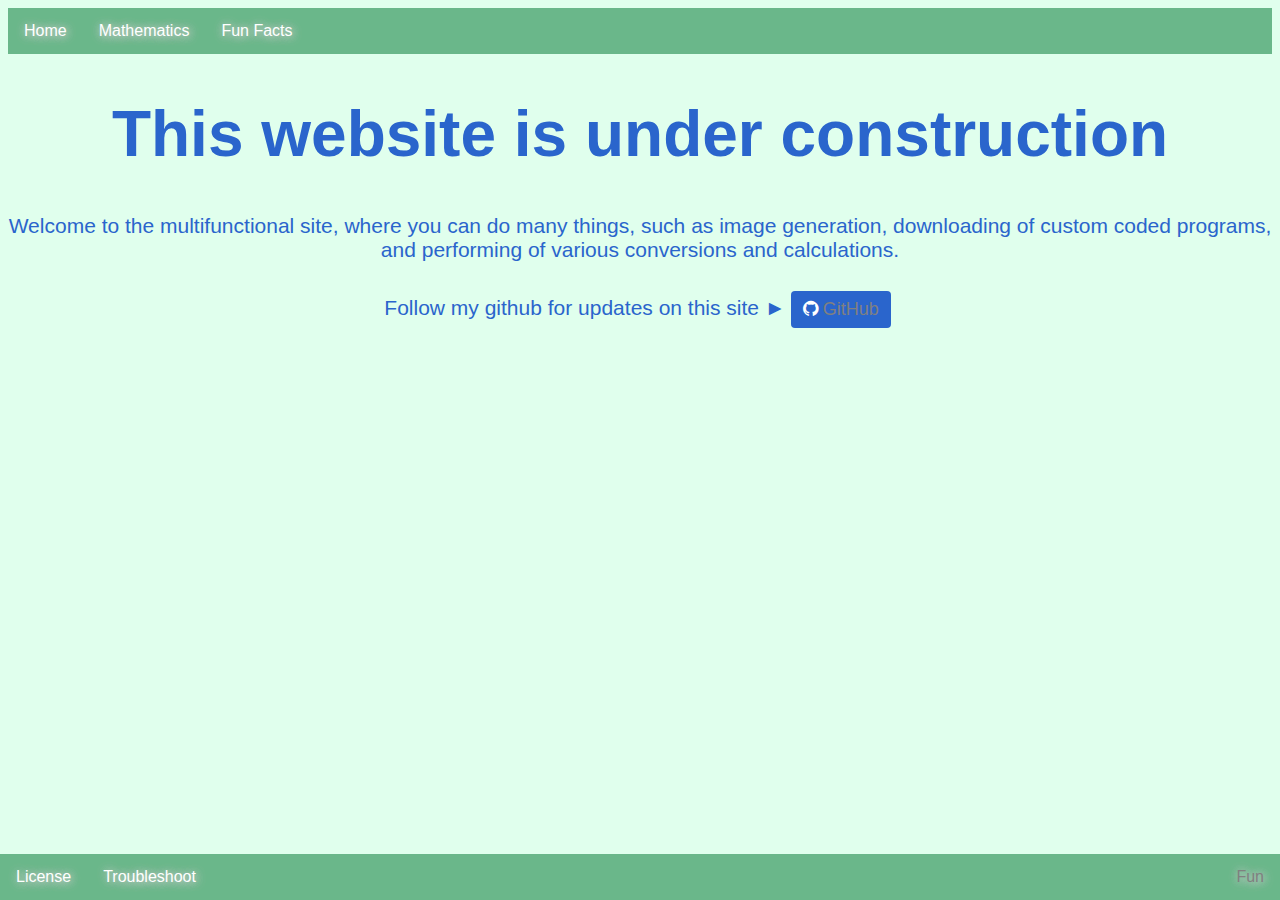
<file: Main/index.html>
<!DOCTYPE html>
<html>
<head>
	<title>Homepage</title>
	<!-- Attach CSS Stylesheet -->
	<link rel="stylesheet" href="style.css">
	<!-- Attach time function (js) -->
	<script src="time.js"></script>
	<!-- Attach FontAwesome icons -->
	<link rel="stylesheet" href="https://cdnjs.cloudflare.com/ajax/libs/font-awesome/4.7.0/css/font-awesome.min.css">
</head>
<body class="bg-lightGreen fg-darkBlue">
	<div class="alignCenter">
		<ul>
			<li><a href="index.html">Home</a></li>
			<li class="dropdown">
				<a href="javascript:void(0)" class="dropbtn">Mathematics</a>
				<div class="dropdown-content">
					<a href="algebra.html">Algebra</a>
					<a href="ktm.html">Kilometres to Miles</a>
					<a href="hts.html">Hours to Seconds</a>
					<a href="ptkg.html">Pounds to Kilograms</a>
					<a href="eoo.html">Even or Odd</a>
					<a href="calculator.html">Calculator</a>
				</div>
			</li>
            <li><a href="facts.html">Fun Facts</a></li>
			<li style="float: right;"><a id="time"></a></li>
		</ul>
		<div class="animate-fade">
			<h1 class="mainHeading animate-top">This website is under construction</h1>
			<p>
				Welcome to the multifunctional site, where you can do many things, such as image generation, downloading of custom coded programs, and performing of various conversions and calculations.
				<br />
				<br />
				<!-- style="background-color: #000033;" : For GitHub button if animate is not nice -->
				Follow my github for updates on this site &#9658;<button class="button animate-black-white"><i class="fa fa-github" aria-hidden="true"></i><a href="https://github.com/Frontear/multifunctionalSite" class="animate-black-white">&nbsp;GitHub</a></button>
			</p>
		</div>
	</div>
	<footer>
		<ul>
			<li><a href="license.html">License</a></li>
			<li><a href="troubleshoot.html">Troubleshoot</a></li>
			<li style="float: right;"><a href="debug.html" style="color: gray;" onclick="return false;">Fun</a></li>
		</ul>
	</footer>
</body>
</html>
</file>
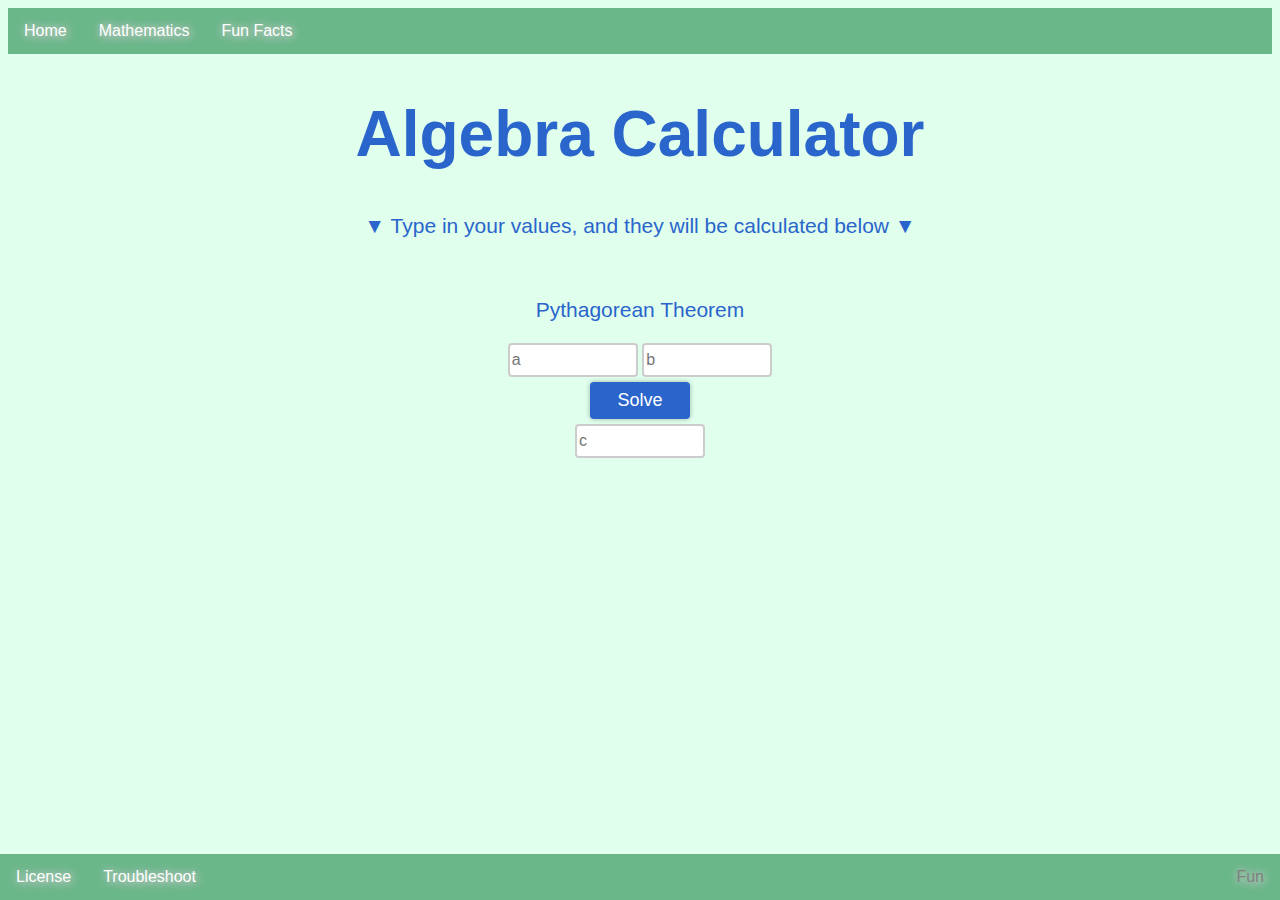
<file: Main/algebra.html>
﻿<!DOCTYPE html>
<html>
<head>
	<title>Algebra Calculator</title>
	<!-- Attach CSS Stylesheet -->
	<link rel="stylesheet" href="style.css">
	<!-- Attach time function (js) -->
	<script src="time.js"></script>
</head>
<body class="bg-lightGreen fg-darkBlue ">
	<div class="alignCenter">
		<ul>
			<li><a href="index.html">Home</a></li>
			<li class="dropdown">
				<a href="javascript:void(0)" class="dropbtn">Mathematics</a>
				<div class="dropdown-content">
					<a href="algebra.html">Algebra</a>
					<a href="ktm.html">Kilometres to Miles</a>
					<a href="hts.html">Hours to Seconds</a>
					<a href="ptkg.html">Pounds to Kilograms</a>
					<a href="eoo.html">Even or Odd</a>
					<a href="calculator.html">Calculator</a>
				</div>
			</li>
            <li><a href="facts.html">Fun Facts</a></li>
			<li style="float: right;"><a id="time"></a></li>
		</ul>
		<div class="animate-fade">
			<h1 class="mainHeading">Algebra Calculator</h1>
			<p class="animate-bobbing">&#9660; Type in your values, and they will be calculated below &#9660;</p>
			<br />
			<!-- Begin the pythagorean theorem -->
			<p>Pythagorean Theorem</p>
			<input type="text" placeholder="a" id="pythaA">
			<input type="text" placeholder="b" id="pythaB">
			<br />
			<button class="button button-shadow animate-top" id="solve" onclick="beginCalc()">Solve</button>
			<br />
			<input type="text" placeholder="c" id="pythaC">
		</div>
	</div>
	<footer>
		<ul>
			<li><a href="license.html">License</a></li>
			<li><a href="troubleshoot.html">Troubleshoot</a></li>
			<li style="float: right;"><a href="debug.html" style="color: gray;" onclick="return false;">Fun</a></li>
		</ul>
	</footer>
</body>
</html>
<script>
	// Ugly and inefficient script, todo: find a better way to do this
	var calcA = document.getElementById("pythaA");
	var calcB = document.getElementById("pythaB");
	var calcC = document.getElementById("pythaC");

	function beginCalc() {
		var a = parseFloat(calcA.value);
		var b = parseFloat(calcB.value);
		var c = parseFloat(calcC.value);

		//Useful only for when B is being calculated
		var BbiggerValue = Math.max((b * b), (c * c));
		var BsmallerValue = Math.min((b * b), (c * c));

		//Useful only for when A is being calculated
		var AbiggerValue = Math.max((a * a), (c * c));
		var AsmallerValue = Math.min((a * a), (c * c));

		if (isNaN(a) && isNaN(b) && isNaN(c)) {
			alert("Sorry, you need values to calculate");

		} else if (!isNaN(a) && !isNaN(b) && !isNaN(c)) {
			alert("You cannot calculate with 3 values");

		} else if (isNaN(a) && !isNaN(b) && !isNaN(c)) {
			// User wishes to calculate for A
			var Acalc = BbiggerValue - BsmallerValue;

			calcA.value = Math.sqrt(Acalc);
			calcB.value = Math.sqrt(BsmallerValue);
			calcC.value = Math.sqrt(BbiggerValue);

		} else if (!isNaN(a) && !isNaN(b) && isNaN(c)) {
			// User wishes to calculate for C
			var Ccalc = (a * a) + (b * b);

			calcC.value = Math.sqrt(Ccalc);
		} else if (!isNaN(a) && isNaN(b) && !isNaN(c)) {
			// User wishes to calculate for B
			var Bcalc = AbiggerValue - AsmallerValue;

			calcB.value = Math.sqrt(Bcalc);
			calcA.value = Math.sqrt(AsmallerValue);
			calcC.value = Math.sqrt(AbiggerValue);
		} else {
		    // Weirdly necessary for some browsers, this should never actually excecute
		    location.reload(true); // Refresh the browser, something went wrong on your end
		}
	}
</script>
</file>
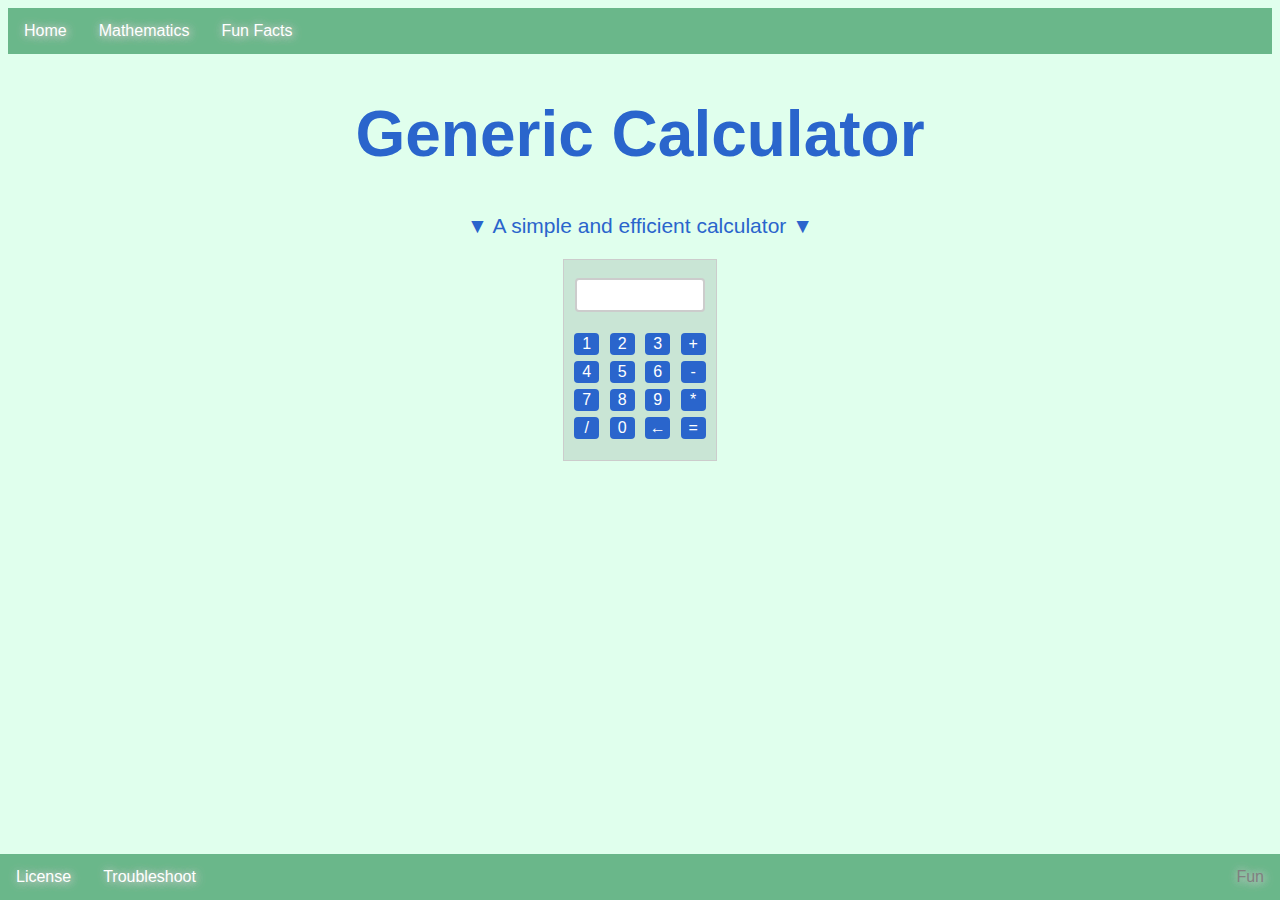
<file: Main/calculator.html>
<!DOCTYPE html>
<html>
<head>
	<title>Calculator</title>
	<!-- Attach CSS Stylesheet -->
	<link rel="stylesheet" href="style.css">
	<!-- Attach time function (js) -->
	<script src="time.js"></script>
</head>
<body class="bg-lightGreen fg-darkBlue ">
	<div class="alignCenter">
		<ul>
			<li><a href="index.html">Home</a></li>
			<li class="dropdown">
				<a href="javascript:void(0)" class="dropbtn">Mathematics</a>
				<div class="dropdown-content">
					<a href="algebra.html">Algebra</a>
					<a href="ktm.html">Kilometres to Miles</a>
					<a href="hts.html">Hours to Seconds</a>
					<a href="ptkg.html">Pounds to Kilograms</a>
					<a href="eoo.html">Even or Odd</a>
					<a href="calculator.html">Calculator</a>
				</div>
			</li>
            <li><a href="facts.html">Fun Facts</a></li>
			<li style="float: right;"><a id="time"></a></li>
		</ul>
		<div class="animate-fade alignCenter">
			<h1 class="mainHeading">Generic Calculator</h1>
			<p class="animate-bobbing">&#9660; A simple and efficient calculator &#9660;</p>
			<!-- todo: work on userinput calculation and scientific calculator-->
			<form name="calculator" class="border">
				<br />
				<input type="text" name="ans" value="" disabled>
				<br />
				<br />
				<input class="button-calculator" type="button" value="1" onClick="document.calculator.ans.value+='1'">
				<input class="button-calculator" type="button" value="2" onClick="document.calculator.ans.value+='2'">
				<input class="button-calculator" type="button" value="3" onClick="document.calculator.ans.value+='3'">
				<input class="button-calculator" type="button" value="+" onClick="document.calculator.ans.value+='+'">
				<br />
				<input class="button-calculator" type="button" value="4" onClick="document.calculator.ans.value+='4'">
				<input class="button-calculator" type="button" value="5" onClick="document.calculator.ans.value+='5'">
				<input class="button-calculator" type="button" value="6" onClick="document.calculator.ans.value+='6'">
				<input class="button-calculator" type="button" value="-" onClick="document.calculator.ans.value+='-'">
				<br />
				<input class="button-calculator" type="button" value="7" onClick="document.calculator.ans.value+='7'">
				<input class="button-calculator" type="button" value="8" onClick="document.calculator.ans.value+='8'">
				<input class="button-calculator" type="button" value="9" onClick="document.calculator.ans.value+='9'">
				<input class="button-calculator" type="button" value="*" onClick="document.calculator.ans.value+='*'">
				<br />
				<input class="button-calculator" type="button" value="/" onClick="document.calculator.ans.value+='/'">
				<input class="button-calculator" type="button" value="0" onClick="document.calculator.ans.value+='0'">
				<input class="button-calculator" type="reset" value="&larr;">
				<input class="button-calculator" type="button" value="=" onClick="document.calculator.ans.value=eval(document.calculator.ans.value)">
				<br />
				<br />
			</form>
		</div>
	</div>
	<footer>
		<ul>
			<li><a href="license.html">License</a></li>
			<li><a href="troubleshoot.html">Troubleshoot</a></li>
			<li style="float: right;"><a href="debug.html" style="color: gray;" onclick="return false;">Fun</a></li>
		</ul>
	</footer>
</body>
</html>
</file>
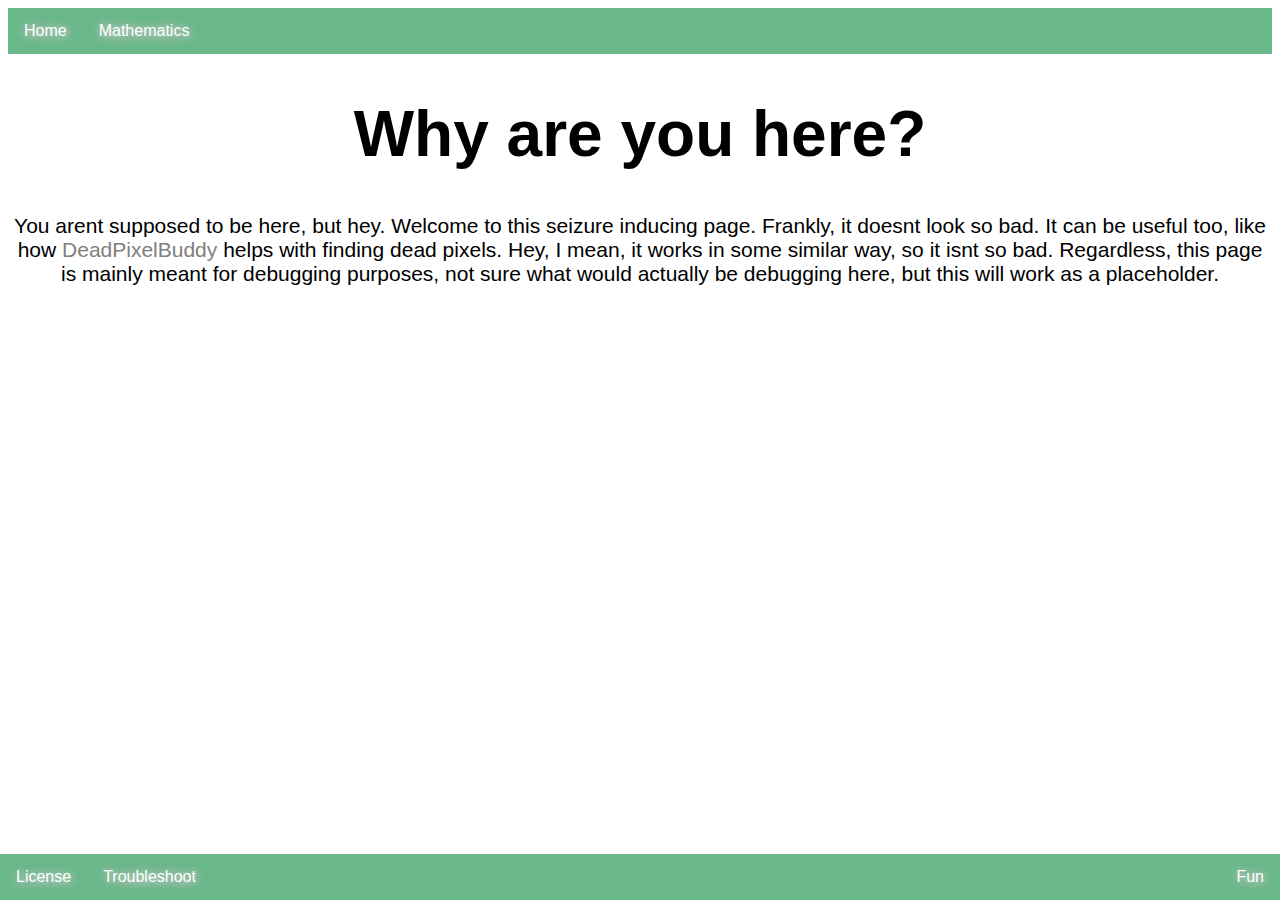
<file: Main/debug.html>
﻿<!DOCTYPE html>
<html>
<head>
	<title>Development Page</title>
	<!-- Attach CSS Stylesheet -->
	<link rel="stylesheet" href="style.css">
	<!-- Attach time function (js) -->
	<script src="time.js"></script>
	<!-- Attach FontAwesome icons -->
	<link rel="stylesheet" href="https://cdnjs.cloudflare.com/ajax/libs/font-awesome/4.7.0/css/font-awesome.min.css">
</head>
<body class="rainbow">
	<div class="alignCenter">
		<ul>
			<li><a href="index.html">Home</a></li>
			<li class="dropdown">
				<a href="javascript:void(0)" class="dropbtn">Mathematics</a>
				<div class="dropdown-content">
					<a href="algebra.html">Algebra</a>
					<a href="ktm.html">Kilometres to Miles</a>
					<a href="hts.html">Hours to Seconds</a>
					<a href="ptkg.html">Pounds to Kilograms</a>
					<a href="eoo.html">Even or Odd</a>
					<a href="calculator.html">Calculator</a>
				</div>
			</li>
			<li style="float: right;"><a id="time"></a></li>
		</ul>
		<div class="animate-fade">
			<h1 class="mainHeading animate-top">Why are you here?</h1>
			<p>
				You arent supposed to be here, but hey. Welcome to this seizure inducing page. Frankly, it doesnt look so bad. It can be useful too, like how <a href="http://www.deadpixelbuddy.com/" class="rainbow">DeadPixelBuddy</a> helps with finding dead pixels. Hey, I mean, it works in some similar way, so it isnt so bad. Regardless, this page is mainly meant for debugging purposes, not sure what would actually be debugging here, but this will work as a placeholder.
				<br />
				<br />
			</p>
		</div>
	</div>
	<footer>
		<ul class="rainbow">
			<li><a href="license.html" class="rainbow">License</a></li>
			<li><a href="troubleshoot.html" class="rainbow">Troubleshoot</a></li>
			<li style="float: right;"><a href="debug.html">Fun</a></li>
		</ul>
	</footer>
</body>
</html>
</file>
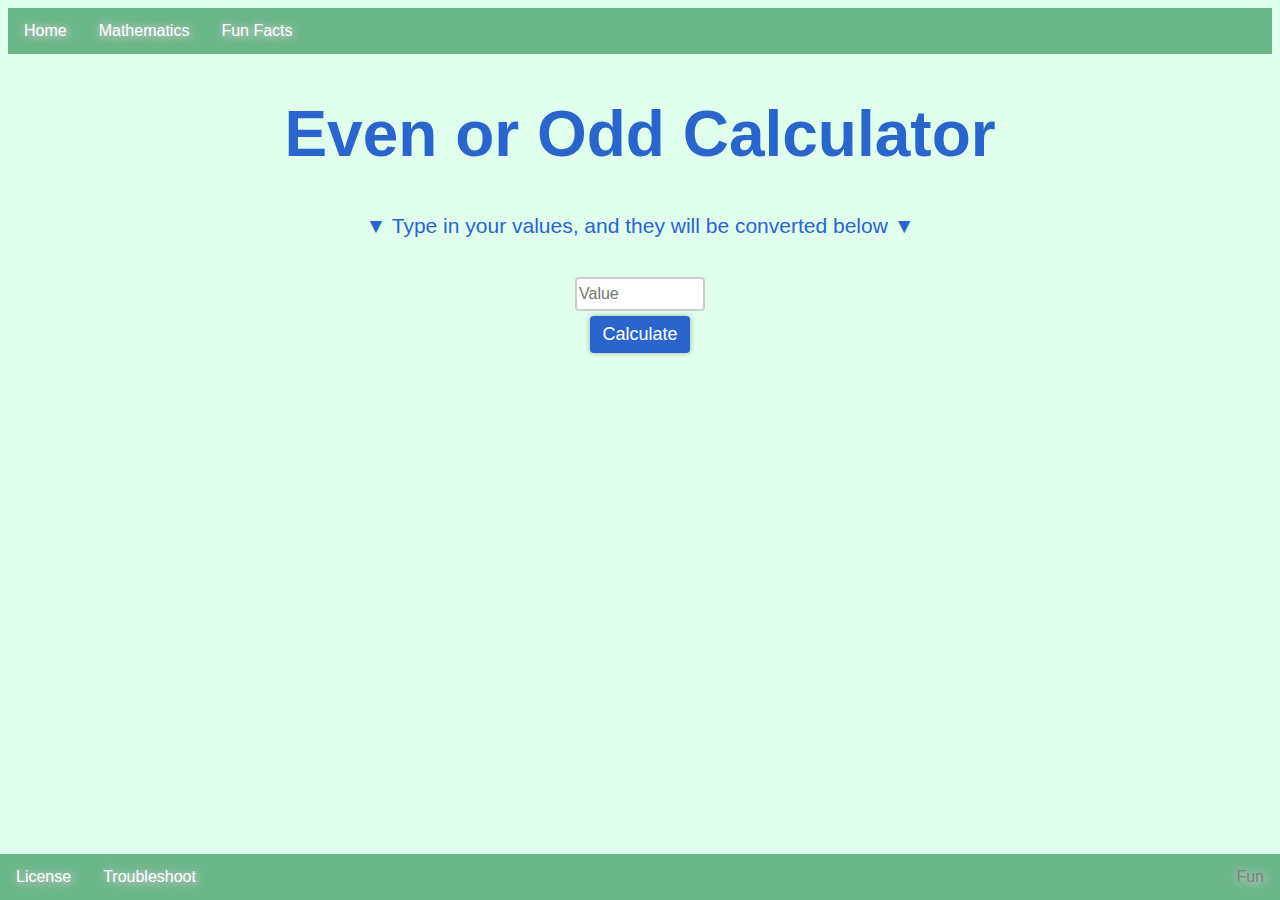
<file: Main/eoo.html>
﻿<!DOCTYPE html>
<html>
<head>
	<title>Even or Odd Calculator</title>
	<!-- Attach CSS Stylesheet -->
	<link rel="stylesheet" href="style.css">
	<!-- Attach time function (js) -->
	<script src="time.js"></script>
</head>
<body class="bg-lightGreen fg-darkBlue ">
	<div class="alignCenter">
		<ul>
			<li><a href="index.html">Home</a></li>
			<li class="dropdown">
				<a href="javascript:void(0)" class="dropbtn">Mathematics</a>
				<div class="dropdown-content">
					<a href="algebra.html">Algebra</a>
					<a href="ktm.html">Kilometres to Miles</a>
					<a href="hts.html">Hours to Seconds</a>
					<a href="ptkg.html">Pounds to Kilograms</a>
					<a href="eoo.html">Even or Odd</a>
					<a href="calculator.html">Calculator</a>
				</div>
			</li>
            <li><a href="facts.html">Fun Facts</a></li>
			<li style="float: right;"><a id="time"></a></li>
		</ul>
		<div class="animate-fade">
			<h1 class="mainHeading">Even or Odd Calculator</h1>
			<p class="animate-bobbing">&#9660; Type in your values, and they will be converted below &#9660;</p>
			<br />
			<input type="text" placeholder="Value" id="value">
			<br />
			<button class="button button-shadow animate-top" id="convert" onclick="calc()">Calculate</button>
			<p id="result"></p>
		</div>
	</div>
	<footer>
		<ul>
			<li><a href="license.html">License</a></li>
			<li><a href="troubleshoot.html">Troubleshoot</a></li>
			<li style="float: right;"><a href="debug.html" style="color: gray;" onclick="return false;">Fun</a></li>
		</ul>
	</footer>
</body>
</html>
<script>
	//General variables
	var val = document.getElementById("value");

	function calc() {
		var firstValue = parseFloat(val.value); // Parse it, or read it as a float
		if (isNaN(firstValue)) { // If the parsed value is NaN (Not a Number)
			alert("The hours is not a valid number");
		} else if (val.value % 2 == 0) { // If dividing the value by 2 yields a remainder of 0
			document.getElementById("result").innerHTML = "The value " + val.value + " is even!";
		} else if (val.value % 2 != 0) {
		    document.getElementById("result").innerHTML = "The value " + val.value + " is odd!";
		} else {
		    // Weirdly necessary for some browsers, this should never actually excecute
		    location.reload(true); // Refresh the browser, something went wrong on your end
		}
	}
</script>
</file>
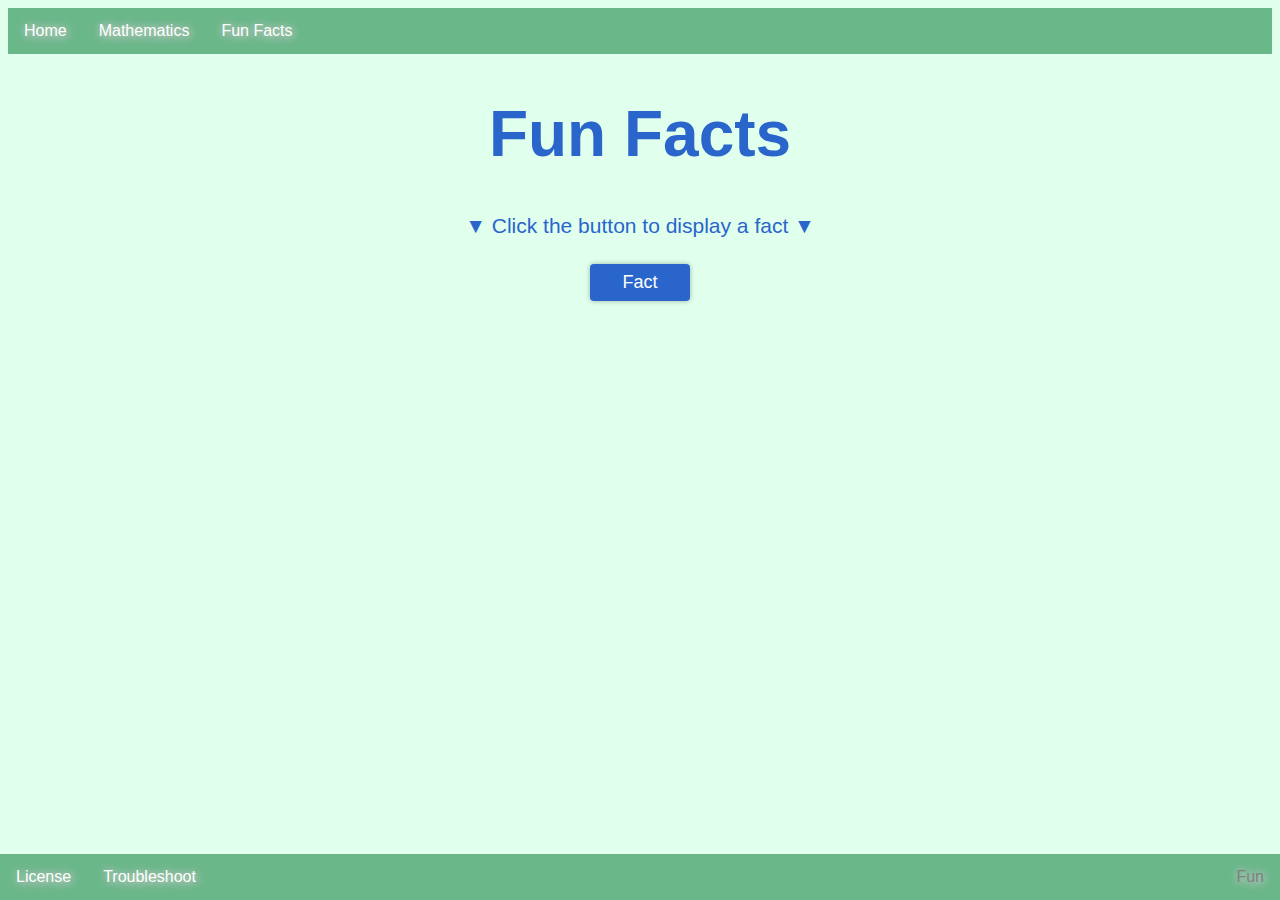
<file: Main/facts.html>
﻿<!DOCTYPE html>
<html>
<head>
    <title>Fun Facts</title>
    <!-- Attach CSS Stylesheet -->
    <link rel="stylesheet" href="style.css">
    <!-- Attach time function (js) -->
    <script src="time.js"></script>
</head>
<body class="bg-lightGreen fg-darkBlue">
    <div class="alignCenter">
        <ul>
			<li><a href="index.html">Home</a></li>
			<li class="dropdown">
				<a href="javascript:void(0)" class="dropbtn">Mathematics</a>
				<div class="dropdown-content">
					<a href="algebra.html">Algebra</a>
					<a href="ktm.html">Kilometres to Miles</a>
					<a href="hts.html">Hours to Seconds</a>
					<a href="ptkg.html">Pounds to Kilograms</a>
					<a href="eoo.html">Even or Odd</a>
					<a href="calculator.html">Calculator</a>
				</div>
			</li>
            <li><a href="facts.html">Fun Facts</a></li>
			<li style="float: right;"><a id="time"></a></li>
		</ul>
        <div class="animate-fade">
            <h1 class="mainHeading animate-top"><a href="https://www.thefactsite.com/2011/07/top-100-random-funny-facts.html" style="color: #2A65CC" title="Link to original source">Fun Facts</a></h1>
            <p class="animate-fade animate-bobbing" id="fact">&#9660; Click the button to display a fact &#9660;</p>
            <button class="button button-shadow" onclick="displayFact()">Fact</button>
        </div>
    </div>
    <footer>
        <ul>
            <li><a href="license.html">License</a></li>
            <li><a href="troubleshoot.html">Troubleshoot</a></li>
            <li style="float: right;"><a href="debug.html" style="color: gray;" onclick="return false;">Fun</a></li>
        </ul>
    </footer>
</body>
</html>
<script>
    // Original facts from : 
    var theFact = document.getElementById("fact");
    
    // Calculates a random number, and returns the binded fact
    function displayFact() {
        var random = Math.floor(Math.random() * 50);
        if (random == 0) {
            theFact.innerHTML = "In the UK, it is illegal to eat mince pies on Christmas Day!";
            theFact.className = "animate-bobbing";
        } else if (random == 1) {
            theFact.innerHTML = "Pteronophobia is the fear of being tickled by feathers!";
            theFact.className = "animate-bobbing";
        } else if (random == 2) {
            theFact.innerHTML = "When hippos are upset, their sweat turns red.";
            theFact.className = "animate-bobbing";
        } else if (random == 3) {
            theFact.innerHTML = "A flock of crows is known as a murder.";
            theFact.className = "animate-bobbing";
        } else if (random == 4) {
            theFact.innerHTML = "“Facebook Addiction Disorder” is a mental disorder identified by Psychologists.";
            theFact.className = "animate-bobbing";
        } else if (random == 5) {
            theFact.innerHTML = "The average woman uses her height in lipstick every 5 years.";
            theFact.className = "animate-bobbing";
        } else if (random == 6) {
            theFact.innerHTML = "Cherophobia is the fear of fun.";
            theFact.className = "animate-bobbing";
        } else if (random == 7) {
            theFact.innerHTML = "Human saliva has a boiling point three times that of regular water.";
            theFact.className = "animate-bobbing";
        } else if (random == 8) {
            theFact.innerHTML = "Billy goats urinate on their own heads to smell more attractive to females.";
            theFact.className = "animate-bobbing";
        } else if (random == 9) {
            theFact.innerHTML = "King Henry VIII slept with a gigantic axe beside him.";
            theFact.className = "animate-bobbing";
        } else if (random == 10) {
            theFact.innerHTML = "An eagle can kill a young deer and fly away with it.";
            theFact.className = "animate-bobbing";
        } else if (random == 11) {
            theFact.innerHTML = "Heart attacks are more likely to happen on a Monday.";
            theFact.className = "animate-bobbing";
        } else if (random == 12) {
            theFact.innerHTML = "There is a species of spider called the Hobo Spider.";
            theFact.className = "animate-bobbing";
        } else if (random == 13) {
            theFact.innerHTML = "A toaster uses almost half as much energy as a full-sized oven.";
            theFact.className = "animate-bobbing";
        } else if (random == 14) {
            theFact.innerHTML = "You cannot snore and dream at the same time.";
            theFact.className = "animate-bobbing";
        } else if (random == 15) {
            theFact.innerHTML = "The following can be read forward and backwards: Do geese see God?";
            theFact.className = "animate-bobbing";
        } else if (random == 16) {
            theFact.innerHTML = "A baby octopus is about the size of a flea when it is born.";
            theFact.className = "animate-bobbing";
        } else if (random == 17) {
            theFact.innerHTML = "In Uganda, 50% of the population is under 15 years of age.";
            theFact.className = "animate-bobbing";
        } else if (random == 18) {
            theFact.innerHTML = "Arab women can initiate a divorce if their husbands don’t pour coffee for them.";
            theFact.className = "animate-bobbing";
        } else if (random == 19) {
            theFact.innerHTML = "Recycling one glass jar saves enough energy to watch TV for 3 hours.";
            theFact.className = "animate-bobbing";
        } else if (random == 20) {
            theFact.innerHTML = "Catfish are the only animals that naturally have an odd number of whiskers.";
            theFact.className = "animate-bobbing";
        } else if (random == 21) {
            theFact.innerHTML = "Facebook, Skype and Twitter are all banned in China.";
            theFact.className = "animate-bobbing";
        } else if (random == 22) {
            theFact.innerHTML = "95% of people text things they could never say in person.";
            theFact.className = "animate-bobbing";
        } else if (random == 23) {
            theFact.innerHTML = "The Titanic was the first ship to use the SOS signal.";
            theFact.className = "animate-bobbing";
        } else if (random == 24) {
            theFact.innerHTML = "About 8,000 Americans are injured by musical instruments each year.";
            theFact.className = "animate-bobbing";
        } else if (random == 25) {
            theFact.innerHTML = "The French language has seventeen different words for ‘surrender’.";
            theFact.className = "animate-bobbing";
        } else if (random == 26) {
            theFact.innerHTML = "Nearly three percent of the ice in Antarctic glaciers is penguin urine.";
            theFact.className = "animate-bobbing";
        } else if (random == 27) {
            theFact.innerHTML = "Bob Dylan’s real name is Robert Zimmerman.";
            theFact.className = "animate-bobbing";
        } else if (random == 28) {
            theFact.innerHTML = "Sea otters hold hands when they sleep so they don’t drift away from each other.";
            theFact.className = "animate-bobbing";
        } else if (random == 29) {
            theFact.innerHTML = "A small child could swim through the veins of a blue whale.";
            theFact.className = "animate-bobbing";
        } else if (random == 30) {
            theFact.innerHTML = "Hewlett-Packard’s name was decided in a coin toss.";
            theFact.className = "animate-bobbing";
        } else if (random == 31) {
            theFact.innerHTML = "The total number of steps in the Eiffel Tower are 1665.";
            theFact.className = "animate-bobbing";
        } else if (random == 32) {
            theFact.innerHTML = "An arctophile is a person who collects, or is very fond of teddy bears.";
            theFact.className = "animate-bobbing";
        } else if (random == 33) {
            theFact.innerHTML = "Pirates wore earrings because they believed it improved their eyesight.";
            theFact.className = "animate-bobbing";
        } else if (random == 34) {
            theFact.innerHTML = "The Twitter bird actually has a name – Larry.";
            theFact.className = "animate-bobbing";
        } else if (random == 35) {
            theFact.innerHTML = "Octopuses have four pairs of arms.";
            theFact.className = "animate-bobbing";
        } else if (random == 36) {
            theFact.innerHTML = "In England, in the 1880’s, “Pants” was considered a dirty word.";
            theFact.className = "animate-bobbing";
        } else if (random == 37) {
            theFact.innerHTML = "It snowed in the Sahara desert for 30 minutes on the 18th February 1979.";
            theFact.className = "animate-bobbing";
        } else if (random == 38) {
            theFact.innerHTML = "If you leave everything to the last minute… it will only take a minute.";
            theFact.className = "animate-bobbing";
        } else if (random == 39) {
            theFact.innerHTML = "The first alarm clock could only ring at 4am.";
            theFact.className = "animate-bobbing";
        } else if (random == 40) {
            theFact.innerHTML = "Panphobia is the fear of everything… which is a pretty unlucky phobia to have.";
            theFact.className = "animate-bobbing";
        } else if (random == 41) {
            theFact.innerHTML = "A company in Taiwan makes dinnerware out of wheat, so you can eat your plate!";
            theFact.className = "animate-bobbing";
        } else if (random == 42) {
            theFact.innerHTML = "The Bible is the most shoplifted book in the world.";
            theFact.className = "animate-bobbing";
        } else if (random == 43) {
            theFact.innerHTML = "Marco Hort has the world record for fitting 264 straws in his mouth at once!";
            theFact.className = "animate-bobbing";
        } else if (random == 44) {
            theFact.innerHTML = "Mel Blanc – the voice of Bugs Bunny – was allergic to carrots.";
            theFact.className = "animate-bobbing";
        } else if (random == 45) {
            theFact.innerHTML = "California has issued 6 drivers licenses to people named Jesus Christ.";
            theFact.className = "animate-bobbing";
        } else if (random == 46) {
            theFact.innerHTML = "According to Genesis 1:20-22 the chicken came before the egg.";
            theFact.className = "animate-bobbing";
        } else if (random == 47) {
            theFact.innerHTML = "The inventor of the Waffle Iron did not like waffles.";
            theFact.className = "animate-bobbing";
        } else if (random == 48) {
            theFact.innerHTML = "George W. Bush was once a cheerleader.";
            theFact.className = "animate-bobbing";
        } else if (random == 49) {
            theFact.innerHTML = "Mewtwo is a clone of the Pokémon Mew, yet it comes before Mew in the Pokédex.";
            theFact.className = "animate-bobbing";
        } else if (random == 50) {
            theFact.innerHTML = "Kleenex tissues were originally used as filters in gas masks.";
            theFact.className = "animate-bobbing";
        } else if (random < 0 || random > 50) {
            // Calculation went wrong somewhere, force refresh
            location.reload(true);
        }
    }
</script>
</file>
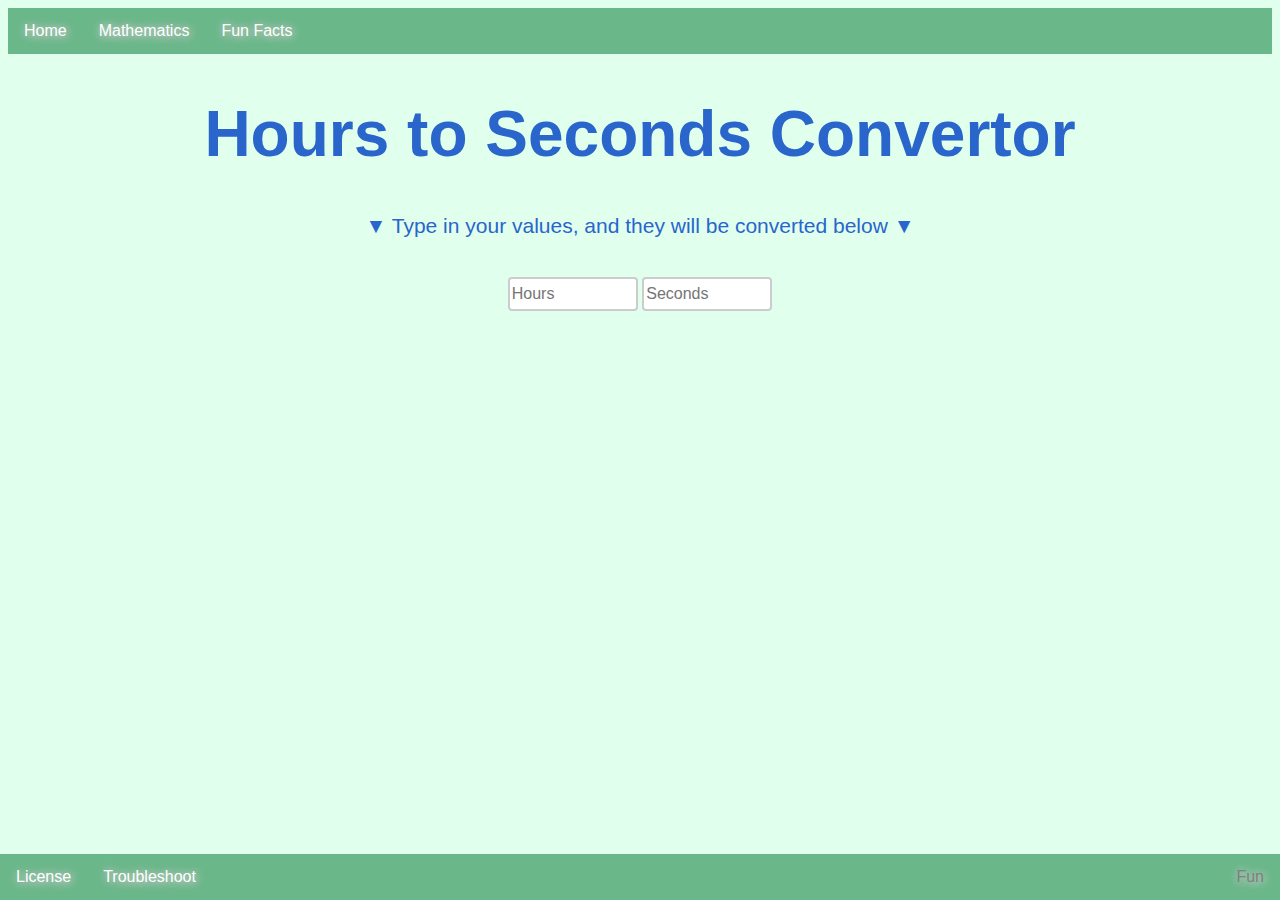
<file: Main/hts.html>
<!DOCTYPE html>
<html>
<head>
	<title>Hours to Second convertor</title>
	<!-- Attach CSS Stylesheet -->
	<link rel="stylesheet" href="style.css">
	<!-- Attach time function (js) -->
	<script src="time.js"></script>
</head>
<body class="bg-lightGreen fg-darkBlue ">
	<div class="alignCenter">
		<ul>
			<li><a href="index.html">Home</a></li>
			<li class="dropdown">
				<a href="javascript:void(0)" class="dropbtn">Mathematics</a>
				<div class="dropdown-content">
					<a href="algebra.html">Algebra</a>
					<a href="ktm.html">Kilometres to Miles</a>
					<a href="hts.html">Hours to Seconds</a>
					<a href="ptkg.html">Pounds to Kilograms</a>
					<a href="eoo.html">Even or Odd</a>
					<a href="calculator.html">Calculator</a>
				</div>
			</li>
            <li><a href="facts.html">Fun Facts</a></li>
			<li style="float: right;"><a id="time"></a></li>
		</ul>
		<div class="animate-fade">
			<h1 class="mainHeading">Hours to Seconds Convertor</h1>
			<p class="animate-bobbing">&#9660; Type in your values, and they will be converted below &#9660;</p>
			<br />
			<input type="text" placeholder="Hours" id="hours" oninput="convert(this.value)">
			<input type="text" placeholder="Seconds" id="seconds" oninput="revert(this.value)">
		</div>
	</div>
	<footer>
		<ul>
			<li><a href="license.html">License</a></li>
			<li><a href="troubleshoot.html">Troubleshoot</a></li>
			<li style="float: right;"><a href="debug.html" style="color: gray;" onclick="return false;">Fun</a></li>
		</ul>
	</footer>
</body>
</html>
<script>
	function convert(val) {
		document.getElementById("seconds").value = val * (60 * 60);
	}

	function revert(val) {
		document.getElementById("hours").value = val / (60 * 60);
	}
</script>
</file>
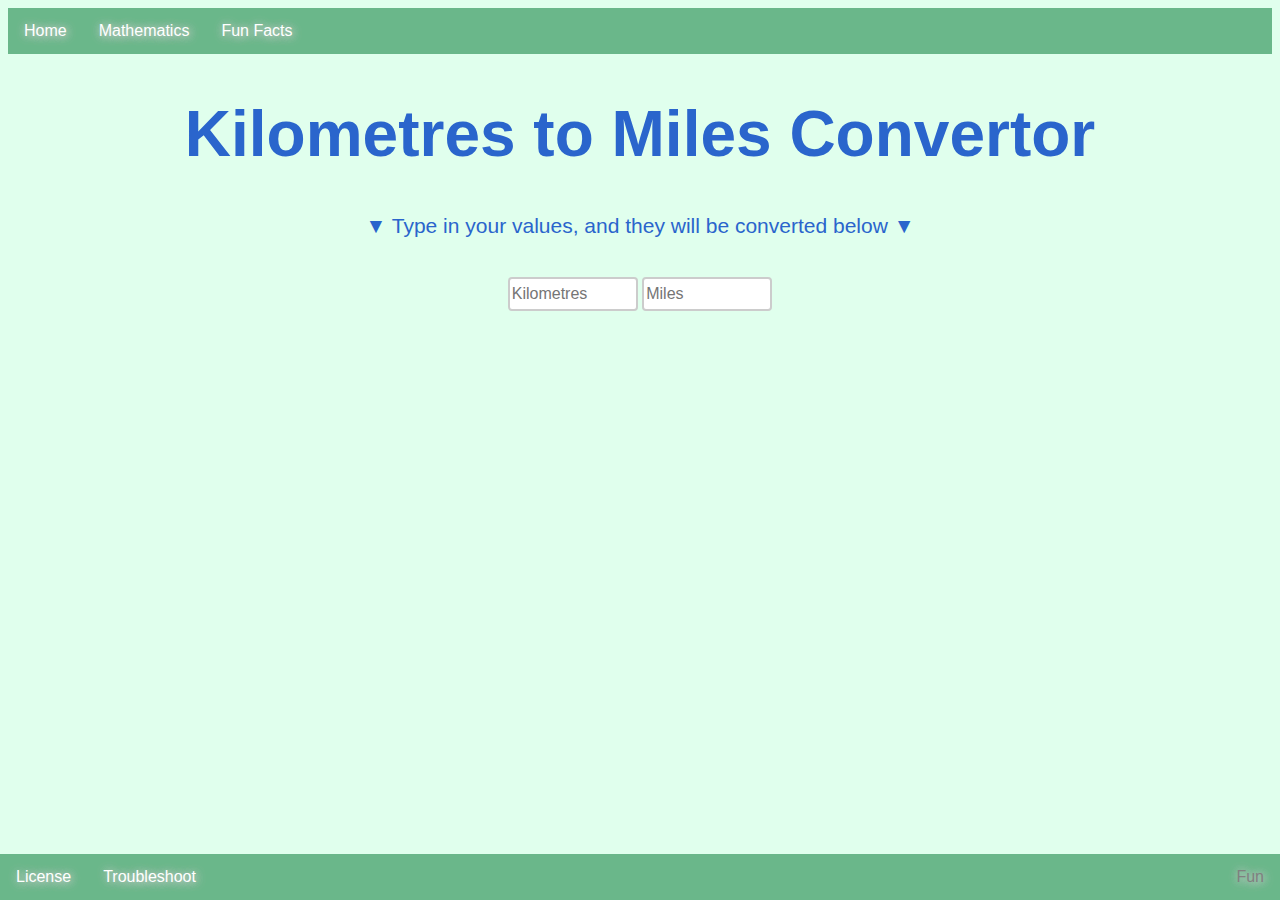
<file: Main/ktm.html>
<!DOCTYPE html>
<html>
<head>
	<title>Kilometres to Seconds convertor</title>
	<!-- Attach CSS Stylesheet -->
	<link rel="stylesheet" href="style.css">
	<!-- Attach time function (js) -->
	<script src="time.js"></script>
</head>
<body class="bg-lightGreen fg-darkBlue ">
	<div class="alignCenter">
		<ul>
			<li><a href="index.html">Home</a></li>
			<li class="dropdown">
				<a href="javascript:void(0)" class="dropbtn">Mathematics</a>
				<div class="dropdown-content">
					<a href="algebra.html">Algebra</a>
					<a href="ktm.html">Kilometres to Miles</a>
					<a href="hts.html">Hours to Seconds</a>
					<a href="ptkg.html">Pounds to Kilograms</a>
					<a href="eoo.html">Even or Odd</a>
					<a href="calculator.html">Calculator</a>
				</div>
			</li>
            <li><a href="facts.html">Fun Facts</a></li>
			<li style="float: right;"><a id="time"></a></li>
		</ul>
		<div class="animate-fade">
			<h1 class="mainHeading">Kilometres to Miles Convertor</h1>
			<p class="animate-bobbing">&#9660; Type in your values, and they will be converted below &#9660;</p>
			<br />
			<input type="text" placeholder="Kilometres" id="kilometres" oninput="convertKM(this.value)">
			<input type="text" placeholder="Miles" id="miles" oninput="convertM(this.value)">
		</div>
	</div>
	<footer>
		<ul>
			<li><a href="license.html">License</a></li>
			<li><a href="troubleshoot.html">Troubleshoot</a></li>
			<li style="float: right;"><a href="debug.html" style="color: gray;" onclick="return false;">Fun</a></li>
		</ul>
	</footer>
</body>
</html>
<script>
    function convertKM(val) {
        document.getElementById("miles").value = (val * 0.621).toFixed(3);
    }

    function convertM(val) {
        document.getElementById("kilometres").value = (val / 0.621).toFixed(3);
    }
</script>
</file>
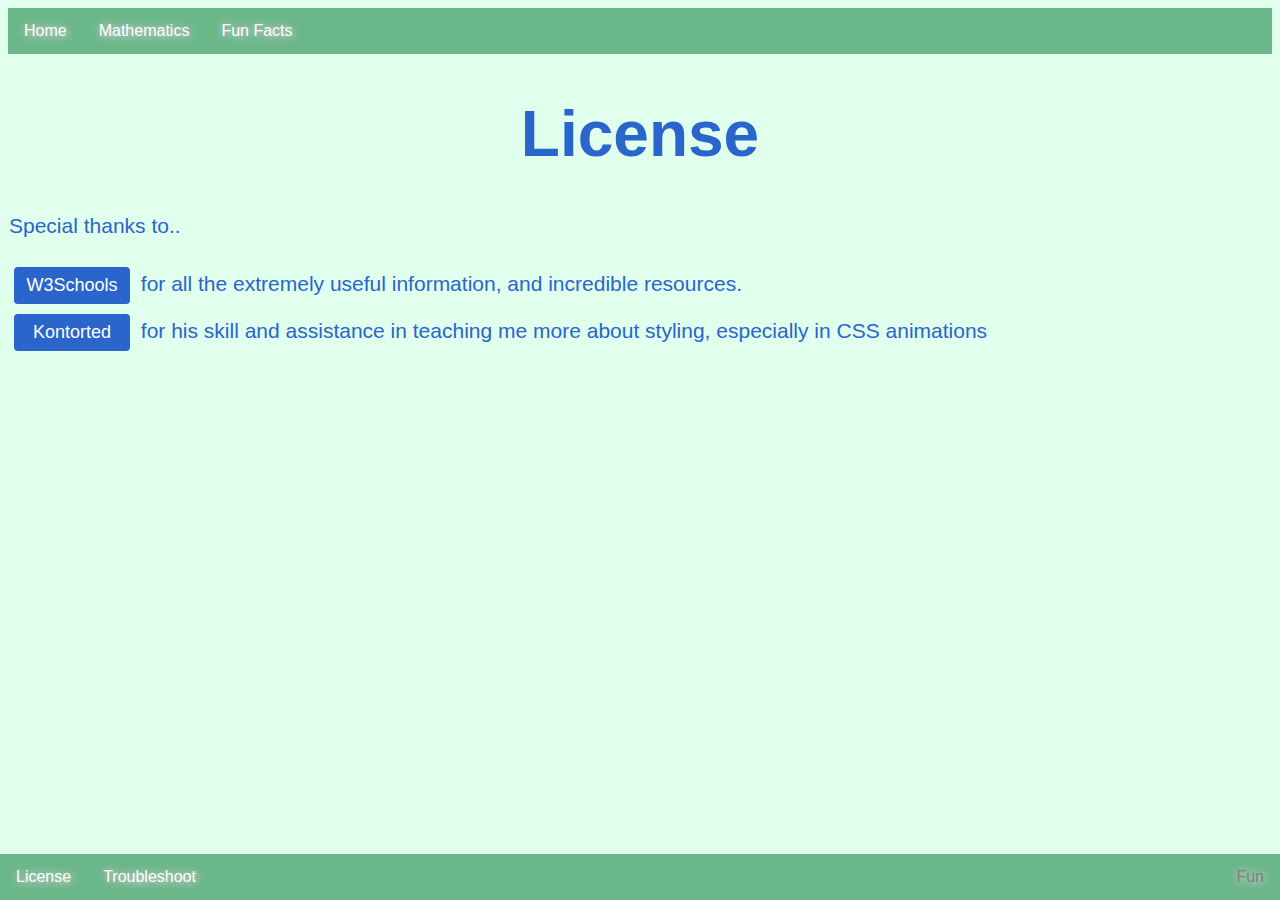
<file: Main/license.html>
<!DOCTYPE html>
<html>
<head>
	<title>License</title>
	<!-- Attach CSS Stylesheet -->
	<link rel="stylesheet" href="style.css">
	<!-- Attach time function (js) -->
	<script src="time.js"></script>
</head>
<body class="bg-lightGreen fg-darkBlue">
	<div class="alignCenter">
		<ul>
			<li><a href="index.html">Home</a></li>
			<li class="dropdown">
				<a href="javascript:void(0)" class="dropbtn">Mathematics</a>
				<div class="dropdown-content">
					<a href="algebra.html">Algebra</a>
					<a href="ktm.html">Kilometres to Miles</a>
					<a href="hts.html">Hours to Seconds</a>
					<a href="ptkg.html">Pounds to Kilograms</a>
					<a href="eoo.html">Even or Odd</a>
					<a href="calculator.html">Calculator</a>
				</div>
			</li>
            <li><a href="facts.html">Fun Facts</a></li>
			<li style="float: right;"><a id="time"></a></li>
		</ul>
		<div class="animate-fade">
			<h1 class="mainHeading animate-fade">License</h1>
			<p style="text-align: left; margin: 1px;">
				Special thanks to..
				<br />
				<br />
				<a href="https://w3schools.com" class="button rainbow">W3Schools</a>
				for all the extremely useful information, and incredible resources.
				<br />
				<a href="https://github.com/kontorted" class="button rainbow">Kontorted</a>
				for his skill and assistance in teaching me more about styling, especially in CSS animations
			</p>
		</div>
	</div>
	<footer>
		<ul>
			<li><a href="license.html">License</a></li>
			<li><a href="troubleshoot.html">Troubleshoot</a></li>
			<li style="float: right;"><a href="debug.html" style="color: gray;" onclick="return false;">Fun</a></li>
		</ul>
	</footer>
</body>
</html>
</file>
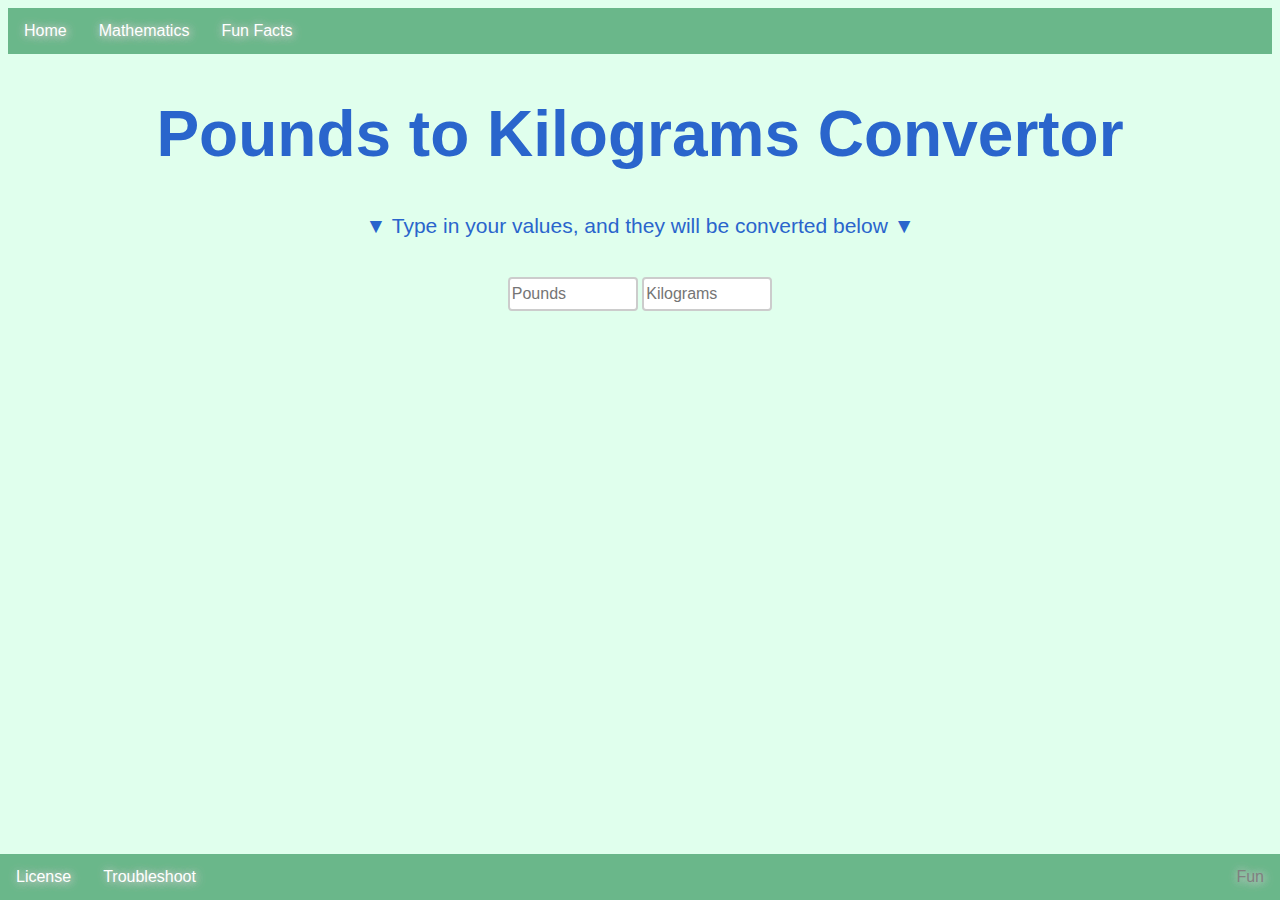
<file: Main/ptkg.html>
﻿<!DOCTYPE html>
<html>
<head>
	<title>Pounds to Kilograms convertor</title>
	<!-- Attach CSS Stylesheet -->
	<link rel="stylesheet" href="style.css">
	<!-- Attach time function (js) -->
	<script src="time.js"></script>
</head>
<body class="bg-lightGreen fg-darkBlue ">
	<div class="alignCenter">
		<ul>
			<li><a href="index.html">Home</a></li>
			<li class="dropdown">
				<a href="javascript:void(0)" class="dropbtn">Mathematics</a>
				<div class="dropdown-content">
					<a href="algebra.html">Algebra</a>
					<a href="ktm.html">Kilometres to Miles</a>
					<a href="hts.html">Hours to Seconds</a>
					<a href="ptkg.html">Pounds to Kilograms</a>
					<a href="eoo.html">Even or Odd</a>
					<a href="calculator.html">Calculator</a>
				</div>
			</li>
            <li><a href="facts.html">Fun Facts</a></li>
			<li style="float: right;"><a id="time"></a></li>
		</ul>
		<div class="animate-fade">
			<h1 class="mainHeading">Pounds to Kilograms Convertor</h1>
			<p class="animate-bobbing">&#9660; Type in your values, and they will be converted below &#9660;</p>
			<br />
			<input type="text" placeholder="Pounds" id="pounds" oninput="convertP(this.value)">
			<input type="text" placeholder="Kilograms" id="kilograms" oninput="convertKG(this.value)">
		</div>
	</div>
	<footer>
		<ul>
			<li><a href="license.html">License</a></li>
			<li><a href="troubleshoot.html">Troubleshoot</a></li>
			<li style="float: right;"><a href="debug.html" style="color: gray;" onclick="return false;">Fun</a></li>
		</ul>
	</footer>
</body>
</html>
<script>
    function convertP(val) {
        document.getElementById("kilograms").value = (val * 0.4536).toFixed(3);
    }

    function convertKG(val) {
        document.getElementById("pounds").value = (val / 0.4536).toFixed(3);
    }
</script>
</file>
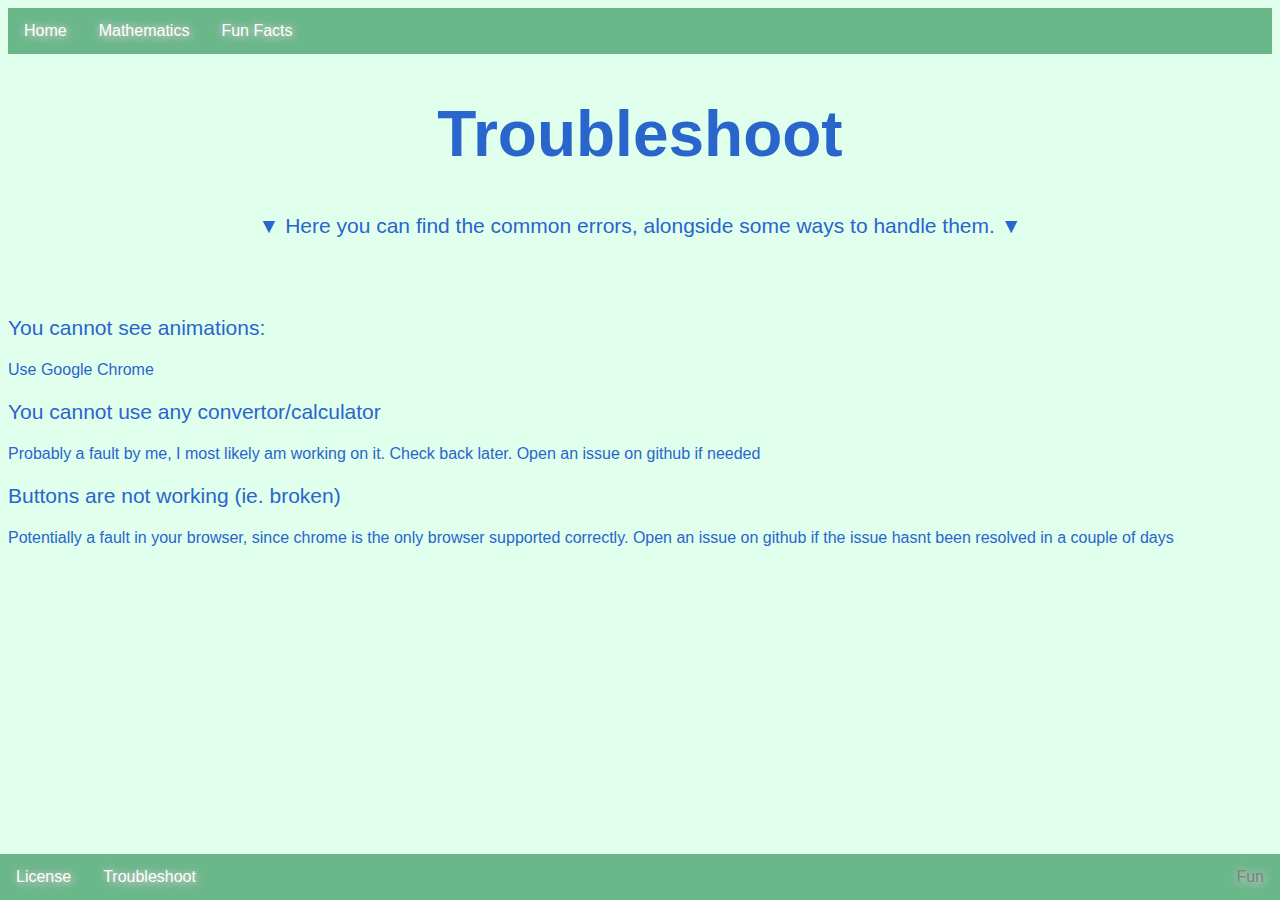
<file: Main/troubleshoot.html>
<!DOCTYPE html>
<html>
<head>
	<title>Troubleshooting Guide</title>
	<!-- Attach CSS Stylesheet -->
	<link rel="stylesheet" href="style.css">
	<!-- Attach time function (js) -->
	<script src="time.js"></script>
	<!-- Attach FontAwesome icons -->
	<link rel="stylesheet" href="https://cdnjs.cloudflare.com/ajax/libs/font-awesome/4.7.0/css/font-awesome.min.css">
</head>
<body class="bg-lightGreen fg-darkBlue">
	<div class="alignCenter">
        <ul>
			<li><a href="index.html">Home</a></li>
			<li class="dropdown">
				<a href="javascript:void(0)" class="dropbtn">Mathematics</a>
				<div class="dropdown-content">
					<a href="algebra.html">Algebra</a>
					<a href="ktm.html">Kilometres to Miles</a>
					<a href="hts.html">Hours to Seconds</a>
					<a href="ptkg.html">Pounds to Kilograms</a>
					<a href="eoo.html">Even or Odd</a>
					<a href="calculator.html">Calculator</a>
				</div>
			</li>
            <li><a href="facts.html">Fun Facts</a></li>
			<li style="float: right;"><a id="time"></a></li>
		</ul>
		<div class="animate-fade">
			<h1 class="mainHeading animate-fade">Troubleshoot</h1>
			<p>&#9660; Here you can find the common errors, alongside some ways to handle them. &#9660;</p>
			<br />
			<br />
			<p style="text-align: left;">You cannot see animations:</p>
			<li>Use Google Chrome</li>
			<br />
			<p style="text-align: left;">You cannot use any convertor/calculator</p>
			<li>Probably a fault by me, I most likely am working on it. Check back later. Open an issue on github if needed</li>
			<br />
			<p style="text-align:left;">Buttons are not working (ie. broken)</p>
			<li>Potentially a fault in your browser, since chrome is the only browser supported correctly. Open an issue on github if the issue hasnt been resolved in a couple of days</li>
		</div>
	</div>
	<footer>
		<ul>
			<li><a href="license.html">License</a></li>
			<li><a href="troubleshoot.html">Troubleshoot</a></li>
			<li style="float: right;"><a href="debug.html" style="color: gray;" onclick="return false;">Fun</a></li>
		</ul>
	</footer>
</body>
</html>
</file>
<file: Main/style.css>
* {
	font-family: sans-serif;
}

a {
	text-decoration: none;
}

p {
	font-size: 21px;
}

.bg-lightGreen {
	background-color: #E0FFED !important;
}

.fg-darkBlue {
	color: #2A65CC !important;
}

.mainHeading {
	font-family: sans-serif;
	font-size: 64px;
}

.alignCenter {
	text-align: center;
}

ul {
	list-style-type: none;
	margin: 0;
	padding: 0;
	overflow: hidden;
	background-color: #6AB78A;
}

a, #disabled {
	color: gray;
}

li {
	float: left;
}

	li.dropdown {
		display: inline-block;
	}

	li a, .dropbtn {
		display: inline-block;
		color: white;
		text-shadow: 1px 1px 10px #ccc, 1px 1px 10px #ccc;
		text-align: center;
		padding: 14px 16px;
		text-decoration: none;
	}

		li a:hover, .dropdown:hover .dropbtn {
			background-color: #3F6D52;
		}

	li.dropdown {
		display: inline-block;
	}

.dropdown-content {
	display: none;
	position: absolute;
	border-radius: 4px;
	background-color: #f9f9f9;
	min-width: 160px;
	box-shadow: 0px 8px 16px 0px rgba(0,0,0,0.2);
	z-index: 1;
}

	.dropdown-content a {
		color: black;
		padding: 12px 16px;
		text-decoration: none;
		display: block;
		text-align: left;
	}

		.dropdown-content a:hover {
			background-color: #f1f1f1;
		}

.dropdown:hover .dropdown-content {
	display: block;
}

.button-shadow {
	box-shadow: 0 0 5px 0 rgba(0, 0, 0, 0.3);
}

.button {
	display: inline-block;
	border-radius: 4px;
	background-color: #2A65CC;
	border: none;
	color: #FFFFFF;
	text-align: center;
	font-size: 18px;
	padding: 8px;
	width: 100px;
	transition: all 0.5s;
	cursor: pointer;
	margin: 5px;
}

.button-calculator {
	display: inline-block;
	border-radius: 4px;
	background-color: #2A65CC;
	border: none;
	color: #FFFFFF;
	text-align: center;
	font-size: 16px;
	padding: 2px;
	width: 25px;
	transition: all 0.5s;
	cursor: pointer;
	margin: 3px;
	animation: rainbow 7s infinite;
}

@keyframes rainbow {
	0% {
		background-color: #FF0000;
		color: black;
	}

	7.69230769231% {
		background-color: #FF0000;
		color: black;
	}

	15.3846153846% {
		background-color: #FFA500;
		color: black;
	}

	23.0769230769% {
		background-color: #FFFF00;
		color: black;
	}

	30.769230769% {
		background-color: #008000;
		color: white;
	}

	38.4615384615% {
		background-color: #0000FF;
		color: white;
	}

	46.1538461538% {
		background-color: #4B0082;
		color: white;
	}

	53.8461538462% {
		background-color: #EE82EE;
		color: black;
	}

	61.5384615385% {
		background-color: #4B0082;
		color: white;
	}

	69.2307692308% {
		background-color: #0000FF;
		color: white;
	}

	76.9230769231% {
		background-color: #008000;
		color: white;
	}

	84.6153846154% {
		background-color: #FFFF00;
		color: black;
	}

	92.3076923077% {
		background-color: #FFA500;
		color: black;
	}

	100% {
		background-color: #FF0000;
		color: black;
	}
}

input[type=text] {
	width: 130px;
	box-sizing: border-box;
	border: 2px solid #ccc;
	border-radius: 4px;
	font-size: 16px;
	background-color: white;
	background-position: 10px 10px;
	background-repeat: no-repeat;
	padding: 6px 2px;
	-webkit-transition: width 0.4s ease-in-out;
	transition: width 0.4s ease-in-out;
}

	input[type=text]:focus {
		width: 12.5%;
	}

.animate-fade {
	animation: opac 1s
}

@keyframes opac {
	from {
		opacity: 0;
	}

	to {
		opacity: 1;
	}
}

.animate-fade-in-out {
	animation: fading 3s infinite
}

@keyframes fading {
	0% {
		opacity: 1;
	}

	50% {
		opacity: 0;
	}

	100% {
		opacity: 1;
	}
}

.animate-top {
	position: relative;
	animation: animatetop 0.4s
}

@keyframes animatetop {
	from {
		top: -300px;
		opacity: 0
	}

	to {
		top: 0;
		opacity: 1
	}
}

.border {
	border: 1px solid #ccc !important;
	width: 12%;
	background-color: #C9E5D5;
	margin: auto;
	animation: colorChange 4s infinite;
	animation-delay: 1s;
}

@keyframes colorChange {
	0% {
		background-color: #C9E5D5;
	}

	50% {
		background-color: #E0FFED;
	}

	100% {
		background-color: #C9E5D5;
	}
}

.rainbow {
	animation: rainbow 7s infinite;
}

footer {
	position: absolute;
	left: 0;
	bottom: 0;
	width: 100%;
	overflow: hidden;
}

.animate-black-white {
	animation: black-white 1.375s infinite;
}

@keyframes black-white {
	0% {
		background-color: #FFFFFF;
		color: #000000;
	}

	5% {
		background-color: #FFFFFF;
		color: #000000;
	}

	10% {
		background-color: #E5E5E5;
		color: #191919;
	}

	15% {
		background-color: #CCCCCC;
		color: #333333;
	}

	20% {
		background-color: #B2B2B2;
		color: #4C4C4C;
	}

	25% {
		background-color: #999999;
		color: #666666;
	}

	30% {
		background-color: #7F7F7F;
		color: #7F7F7F;
	}

	35% {
		background-color: #666666;
		color: #999999;
	}

	40% {
		background-color: #4C4C4C;
		color: #B2B2B2;
	}

	45% {
		background-color: #333333;
		color: #CCCCCC;
	}

	50% {
		background-color: #191919;
		color: #E5E5E5;
	}

	55% {
		background-color: #000000;
		color: #FFFFFF;
	}

	60% {
		background-color: #191919;
		color: #E5E5E5;
	}

	65% {
		background-color: #333333;
		color: #CCCCCC;
	}

	70% {
		background-color: #4C4C4C;
		color: #B2B2B2;
	}

	75% {
		background-color: #666666;
		color: #999999;
	}

	80% {
		background-color: #7F7F7F;
		color: #7F7F7F;
	}

	85% {
		background-color: #999999;
		color: #666666;
	}

	90% {
		background-color: #B2B2B2;
		color: #4C4C4C;
	}

	95% {
		background-color: #CCCCCC;
		color: #333333;
	}

	100% {
		background-color: #E5E5E5;
		color: #191919;
	}
}

.animate-left {
	position: relative;
	animation: animateleft 0.4s
}

@keyframes animateleft {
	from {
		left: -300px;
		opacity: 0
	}

	to {
		left: 0;
		opacity: 1
	}
}

.animate-right {
	position: relative;
	animation: animateright 0.4s
}

@keyframes animateright {
	from {
		right: -300px;
		opacity: 0
	}

	to {
		right: 0;
		opacity: 1
	}
}

.animate-bobbing {
	animation: bobbing-up-down 6s ease-in-out infinite
}

@keyframes bobbing-up-down {
	25% {
		transform: translateY(-10px);
	}

	75% {
		transform: translateY(10px);
	}
}
</file>
